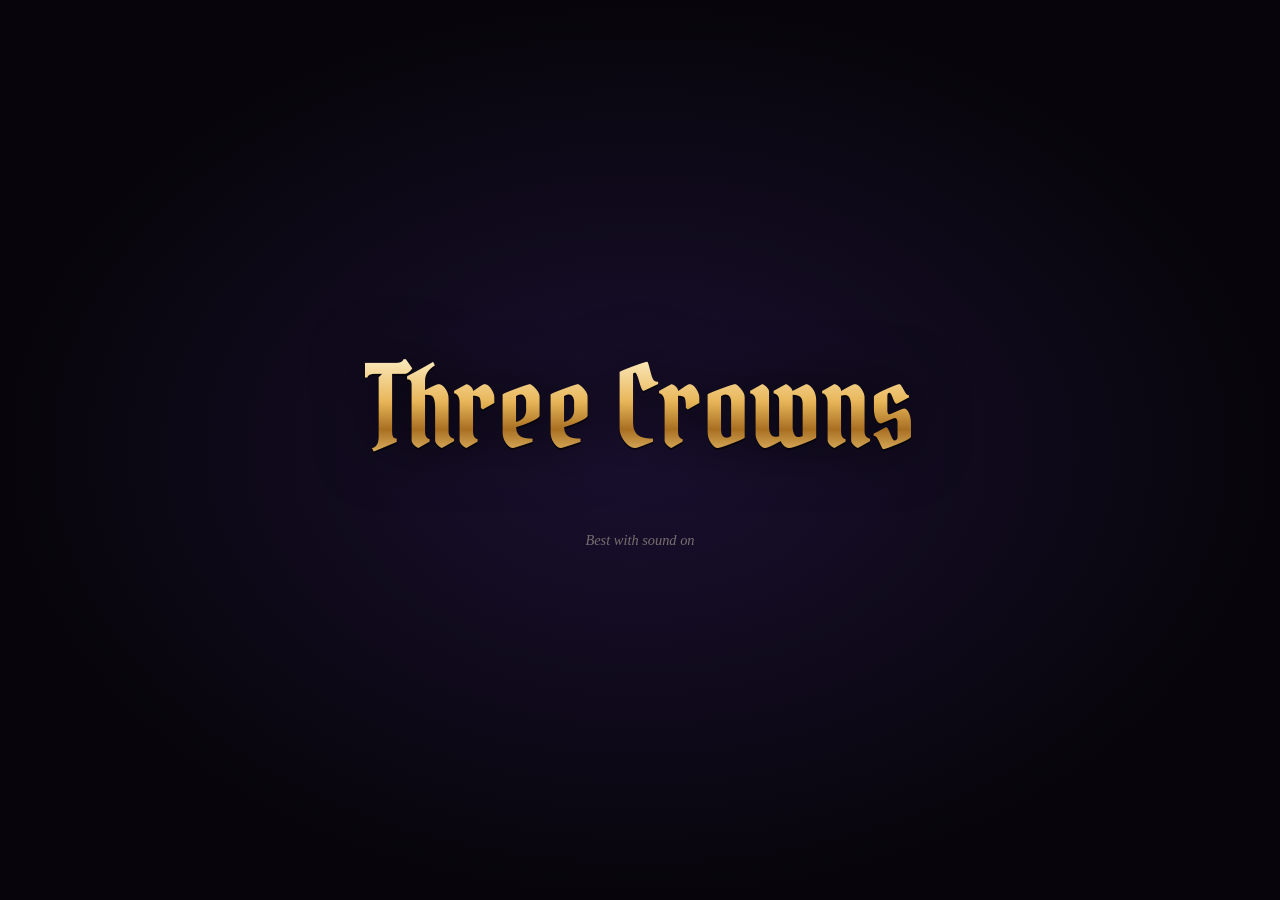
<file: index.html>
<!DOCTYPE html>
<html lang="en">
<head>
  <meta charset="UTF-8">
  <meta name="viewport" content="width=device-width, initial-scale=1.0">
  <title>Three Crowns</title>
  <meta name="description" content="A medieval deck-building game of three rival kingdoms.">
  <link rel="preconnect" href="https://fonts.googleapis.com">
  <link rel="preconnect" href="https://fonts.gstatic.com" crossorigin>
  <link href="https://fonts.googleapis.com/css2?family=Cinzel:wght@700;900&family=Grenze+Gotisch:wght@600;800&family=IM+Fell+English:ital@0;1&family=IM+Fell+English+SC&family=Pirata+One&family=Uncial+Antiqua&display=swap" rel="stylesheet">
  <link rel="stylesheet" href="css/base.css">
  <link rel="stylesheet" href="css/style.css">
  <link rel="stylesheet" href="css/duskmoor.css">
  <link rel="stylesheet" href="css/cards.css">
</head>
<body>
  <!-- Click-to-begin splash: browsers only allow music after a click -->
  <button class="splash" id="splash" autofocus>
    <span class="splash-title">Three Crowns</span>
    <span class="splash-prompt">Click to begin</span>
        <span class="splash-note">Best with sound on</span>
  </button>

  <!-- Materials and shapes used by every card frame -->
  <svg width="0" height="0" style="position:absolute" aria-hidden="true">
    <defs>
      <!-- ================= Hero frame (painted pewter & enamel) ================= -->
      ... (all the gradients, filters and pieces) ...

      <!-- a single tongue of shadow-flame (legendary) -->
      <g id="lg-flame">
        <path d="M0 0 C-9 -6 -8 -18 0 -34 C8 -18 9 -6 0 0 Z" fill="#b02fd0" opacity=".85"/>
        <path d="M0 -2 C-5 -6 -4 -14 0 -24 C4 -14 5 -6 0 -2 Z" fill="#f2c8ff"/>
      </g>
    </defs>
  </svg>

  <!-- ===================================================================
       TITLE SCREEN
       =================================================================== -->
  <section class="screen" id="screen-title" aria-label="Three Crowns">

  <!-- The three kingdom backgrounds -->
  <!-- The three kingdom backgrounds -->
  <div class="realms">
    <div class="realm" data-kingdom="dark"><div class="realm-bg"></div></div>
    <div class="realm" data-kingdom="mountain"><div class="realm-bg"></div></div>
    <div class="realm" data-kingdom="snow"><div class="realm-bg"></div></div>
  </div>

  <!-- Shared SVG filters for the kingdom banners -->
  <svg width="0" height="0" style="position:absolute" aria-hidden="true">
    <defs>
      <!-- woven cloth grain -->
      <filter id="fx-cloth" x="-5%" y="-5%" width="110%" height="110%">
        <feTurbulence type="fractalNoise" baseFrequency="0.8" numOctaves="2" seed="3" result="noise"/>
        <feColorMatrix in="noise" type="saturate" values="0" result="grey"/>
        <feComponentTransfer in="grey" result="lift">
          <feFuncR type="linear" slope="0.5" intercept="0.62"/>
          <feFuncG type="linear" slope="0.5" intercept="0.62"/>
          <feFuncB type="linear" slope="0.5" intercept="0.62"/>
          <feFuncA type="linear" slope="0" intercept="1"/>
        </feComponentTransfer>
        <feBlend in="SourceGraphic" in2="lift" mode="multiply" result="tex"/>
        <feComposite in="tex" in2="SourceGraphic" operator="in"/>
      </filter>

      <!-- warped, blotchy hide -->
      <filter id="fx-hide" x="-10%" y="-10%" width="120%" height="120%">
        <feTurbulence type="fractalNoise" baseFrequency="0.05" numOctaves="3" seed="4" result="warp"/>
        <feDisplacementMap in="SourceGraphic" in2="warp" scale="6" xChannelSelector="R" yChannelSelector="G" result="shape"/>
        <feTurbulence type="fractalNoise" baseFrequency="0.7" numOctaves="3" seed="9" result="grain"/>
        <feColorMatrix in="grain" type="saturate" values="0" result="g"/>
        <feComponentTransfer in="g" result="lift">
          <feFuncR type="linear" slope="0.7" intercept="0.45"/>
          <feFuncG type="linear" slope="0.7" intercept="0.45"/>
          <feFuncB type="linear" slope="0.7" intercept="0.45"/>
          <feFuncA type="linear" slope="0" intercept="1"/>
        </feComponentTransfer>
        <feBlend in="shape" in2="lift" mode="multiply" result="tex"/>
        <feComposite in="tex" in2="shape" operator="in"/>
      </filter>

      <!-- rough painted edges -->
      <filter id="fx-rough">
        <feTurbulence type="fractalNoise" baseFrequency="0.09" numOctaves="2" seed="2" result="n"/>
        <feDisplacementMap in="SourceGraphic" in2="n" scale="4" xChannelSelector="R" yChannelSelector="G"/>
      </filter>

      <!-- creeping frost -->
      <filter id="fx-frost" x="-20%" y="-20%" width="140%" height="140%">
        <feTurbulence type="fractalNoise" baseFrequency="0.18" numOctaves="3" seed="11" result="n"/>
        <feDisplacementMap in="SourceGraphic" in2="n" scale="14" xChannelSelector="R" yChannelSelector="G" result="d"/>
        <feGaussianBlur in="d" stdDeviation="0.6"/>
      </filter>

      <filter id="fx-blur"><feGaussianBlur stdDeviation="2.5"/></filter>

      <filter id="fx-glow" x="-30%" y="-30%" width="160%" height="160%">
        <feGaussianBlur in="SourceGraphic" stdDeviation="1.4" result="b"/>
        <feMerge><feMergeNode in="b"/><feMergeNode in="SourceGraphic"/></feMerge>
      </filter>
    </defs>
  </svg>

  <!-- Smolder, rain and snow -->
  <canvas id="particles" aria-hidden="true"></canvas>
  <div class="fog" aria-hidden="true"></div>
  <div class="vignette" aria-hidden="true"></div>

  <!-- Title (always visible). Each kingdom has its own version that crossfades in. -->
  <main class="title-screen">
    <header class="masthead">
      <h1 class="game-title">
        <span class="title-face" data-face="default">Three Crowns</span>
        <span class="title-face" data-face="dark" aria-hidden="true">Three Crowns</span>
        <span class="title-face" data-face="mountain" aria-hidden="true">Three Crowns</span>
        <span class="title-face" data-face="snow" aria-hidden="true">Three Crowns</span>
      </h1>
      <p class="tagline">Three kingdoms. One throne. Build the deck that claims it.</p>
      <p class="hint" aria-hidden="true">Choose your kingdom</p>
    </header>
  </main>

  <!-- Kingdom plates: each appears inside its own panel on hover -->
  <div class="plates">

    <!-- ===================== DUSKMOOR ===================== -->
    <section class="plate" data-kingdom="dark" aria-labelledby="dark-name">
      <div class="plate-inner">
        <span class="plate-crest">
          <svg class="banner-art" viewBox="0 0 120 200" aria-hidden="true">
            <defs>
              <linearGradient id="dk-hide" x1="0" y1="0" x2=".3" y2="1">
                <stop offset="0" stop-color="#9b93a3"/>
                <stop offset=".55" stop-color="#5e5569"/>
                <stop offset="1" stop-color="#221a2b"/>
              </linearGradient>
              <linearGradient id="dk-bone" x1="0" y1="0" x2="0" y2="1">
                <stop offset="0" stop-color="#e6e0ea"/>
                <stop offset="1" stop-color="#8f8698"/>
              </linearGradient>
              <mask id="dk-holes" maskUnits="userSpaceOnUse" x="0" y="0" width="120" height="200">
                <rect width="120" height="200" fill="#fff"/>
                <path d="M84 126 q6 -5 7 3 q-2 8 -8 4 z"/>
                <path d="M31 62 q4 -3 5 2 q-1 5 -5 3 z"/>
                <path d="M95 42 l4 3 -3 5 z"/>
              </mask>
            </defs>

            <!-- sinew cords tying the hide to the bone -->
            <path d="M22 14 L20 23 M41 14 L40 24 M60 14 V25 M79 14 L80 24 M98 14 L100 23" stroke="#1e1428" stroke-width="1.4" fill="none"/>

            <!-- ashen dead hide with rot holes -->
            <g mask="url(#dk-holes)">
              <path fill="url(#dk-hide)" filter="url(#fx-hide)" d="M17 20 Q60 27 103 20 Q99 52 104 82 Q100 116 103 148 L95 166 L90 151 L82 180 L74 159 L64 188 L56 161 L46 177 L40 155 L30 171 L25 147 L17 160 Q13 125 18 92 Q13 56 17 20 Z"/>
              <g filter="url(#fx-blur)" opacity=".6">
                <ellipse cx="34" cy="122" rx="10" ry="14" fill="#1a0f24"/>
                <ellipse cx="89" cy="72" rx="8" ry="6" fill="#2a1538"/>
                <ellipse cx="66" cy="150" rx="12" ry="7" fill="#120a1a"/>
                <ellipse cx="60" cy="30" rx="30" ry="5" fill="#120a1a"/>
              </g>
              <!-- crude stitched seams -->
              <g fill="none" stroke="#150d1d">
                <path d="M27 32 Q34 90 30 150" stroke-width="1"/>
                <path d="M27 32 Q34 90 30 150" stroke-width="5" stroke-dasharray="1.2 5"/>
                <path d="M93 96 Q97 118 91 142" stroke-width="1"/>
                <path d="M93 96 Q97 118 91 142" stroke-width="5" stroke-dasharray="1.2 5"/>
              </g>
            </g>

            <!-- crescent daubed in dark purple ichor -->
            <g fill="#34104f" filter="url(#fx-rough)" opacity=".95">
              <path d="M60 52 A30 30 0 0 0 60 112 A34 34 0 0 1 60 52 Z"/>
              <path d="M44 104 q1.5 9 .5 14 q-2.2 -1 -2 -13 z"/>
              <path d="M50 108 q1.2 11 .3 17 q-2 -1.5 -1.8 -16 z"/>
            </g>

            <!-- cracked skull -->
            <g stroke="#1e1428" stroke-width=".8">
              <path fill="url(#dk-bone)" d="M62 62 C50 62 45 72 45 82 C45 90 49 95 53 97 V104 H71 V97 C75 95 79 90 79 82 C79 72 74 62 62 62 Z"/>
              <path fill="none" d="M64 63 L62 70 L66 74 L63 80 M53 98 H71 M56 98 V104 M59.5 98 V104 M63 98 V104 M66.5 98 V104"/>
            </g>
            <g fill="#0a0610">
              <ellipse cx="55.5" cy="83" rx="5" ry="5.5"/>
              <ellipse cx="68.5" cy="83" rx="5" ry="5.5"/>
              <path d="M62 88 L59 94 H65 Z"/>
            </g>
            <!-- violet glow in the eye sockets -->
            <g fill="#b36bff" filter="url(#fx-glow)">
              <circle cx="55.5" cy="84" r="1.4"/>
              <circle cx="68.5" cy="84" r="1.4"/>
            </g>

            <!-- bone crossbar -->
            <g fill="url(#dk-bone)" stroke="#4a4052" stroke-width=".6">
              <rect x="12" y="9" width="96" height="6" rx="3"/>
              <circle cx="10" cy="8.5" r="4.2"/><circle cx="10" cy="15.5" r="4.2"/>
              <circle cx="110" cy="8.5" r="4.2"/><circle cx="110" cy="15.5" r="4.2"/>
            </g>

            <!-- finger bone hanging from the longest tatter -->
            <path d="M64 187 V192" stroke="#1e1428" stroke-width="1"/>
            <rect x="62" y="191" width="4" height="8" rx="2" fill="url(#dk-bone)" stroke="#4a4052" stroke-width=".5"/>
          </svg>
        </span>
        <h2 class="plate-name" id="dark-name">Duskmoor</h2>
        <p class="plate-motto">Keepers of the moonlit spire</p>
        <p class="plate-lore">Above the dead river, the Moon Court trades in secrets, and nothing it buys is ever returned.</p>
        <button class="plate-btn">Enter Duskmoor</button>
      </div>
    </section>

    <!-- ===================== STONEHELM ===================== -->
    <section class="plate" data-kingdom="mountain" aria-labelledby="mountain-name">
      <div class="plate-inner">
        <span class="plate-crest">
          <svg class="banner-art" viewBox="0 0 120 200" aria-hidden="true">
            <defs>
              <linearGradient id="mt-cloth" x1="0" y1="0" x2="0" y2="1">
                <stop offset="0" stop-color="#b07a33"/>
                <stop offset=".6" stop-color="#7a4f1c"/>
                <stop offset="1" stop-color="#4e3110"/>
              </linearGradient>
              <linearGradient id="mt-folds" x1="0" y1="0" x2="1" y2="0">
                <stop offset="0" stop-color="#000" stop-opacity=".3"/>
                <stop offset=".18" stop-color="#000" stop-opacity="0"/>
                <stop offset=".34" stop-color="#000" stop-opacity=".14"/>
                <stop offset=".5" stop-color="#fff" stop-opacity=".07"/>
                <stop offset=".68" stop-color="#000" stop-opacity=".16"/>
                <stop offset=".85" stop-color="#000" stop-opacity="0"/>
                <stop offset="1" stop-color="#000" stop-opacity=".3"/>
              </linearGradient>
              <linearGradient id="mt-gold" x1="0" y1="0" x2="0" y2="1">
                <stop offset="0" stop-color="#f6d68c"/>
                <stop offset="1" stop-color="#b8843a"/>
              </linearGradient>
              <linearGradient id="mt-stone" x1="0" y1="0" x2="1" y2="1">
                <stop offset="0" stop-color="#7a6650"/>
                <stop offset="1" stop-color="#342920"/>
              </linearGradient>
              <clipPath id="mt-shape"><path d="M16 14 H104 V156 L60 190 L16 156 Z"/></clipPath>
              <clipPath id="mt-roundel"><circle cx="60" cy="100" r="31"/></clipPath>
              <g id="mt-tassel">
                <path d="M0 0 V6" stroke="#b8843a" stroke-width="1.2"/>
                <circle cy="7" r="2.2" fill="url(#mt-gold)"/>
                <path d="M-2.6 8.5 H2.6 L3.2 17 H-3.2 Z" fill="url(#mt-gold)"/>
                <path d="M-2 10 V17 M0 10 V17 M2 10 V17" stroke="#8a5f24" stroke-width=".5"/>
              </g>
            </defs>

            <!-- heavy wool cloth with folds -->
            <path d="M16 14 H104 V156 L60 190 L16 156 Z" fill="url(#mt-cloth)" filter="url(#fx-cloth)"/>
            <g clip-path="url(#mt-shape)">
              <rect x="16" y="14" width="88" height="176" fill="url(#mt-folds)"/>
              <!-- top band with a woven mountain-range pattern -->
              <rect x="16" y="14" width="88" height="14" fill="#3a2410" opacity=".9"/>
              <path fill="url(#mt-gold)" d="M20 26 l5 -7 5 7 z M30 26 l5 -7 5 7 z M40 26 l5 -7 5 7 z M50 26 l5 -7 5 7 z M60 26 l5 -7 5 7 z M70 26 l5 -7 5 7 z M80 26 l5 -7 5 7 z M90 26 l5 -7 5 7 z"/>
            </g>

            <!-- embroidered border -->
            <path d="M22 32 H98 V153 L60 182 L22 153 Z" fill="none" stroke="url(#mt-gold)" stroke-width="2"/>
            <path d="M26 36 H94 V151 L60 177 L26 151 Z" fill="none" stroke="#e3b862" stroke-width=".8" stroke-dasharray="2 2" opacity=".8"/>

            <!-- gold roundel with the mountain -->
            <circle cx="60" cy="100" r="34" fill="#24170b" stroke="url(#mt-gold)" stroke-width="3"/>
            <g clip-path="url(#mt-roundel)">
              <rect x="26" y="66" width="68" height="68" fill="#2e2016"/>
              <path d="M24 124 L40 98 L48 107 L58 90 L70 105 L80 94 L98 124 Z" fill="#4a3a2c"/>
              <path d="M28 134 L52 80 L60 90 L70 66 L94 134 Z" fill="url(#mt-stone)"/>
              <path d="M70 66 L66 92 L70 134 H78 L74 100 Z" fill="#ffe9c8" opacity=".14"/>
              <path d="M52 80 L50 100 L54 134 H58 L55 98 Z" fill="#ffe9c8" opacity=".1"/>
              <path d="M40 112 Q50 108 58 114 M62 118 Q72 112 84 118 M46 126 Q58 122 70 128" fill="none" stroke="#1f1710" stroke-width=".8"/>
              <path d="M70 66 L63 81 L67 79 L70 84 L73 78 L77 81 Z" fill="#f1e7d0"/>
              <path d="M52 80 L47 92 L51 90 L53 94 L56 90 Z" fill="#f1e7d0"/>
              <path d="M55 134 V122 a5 5 0 0 1 10 0 V134 Z" fill="#120c06" stroke="#e3b862" stroke-width=".7"/>
              <rect x="44" y="114" width="2" height="3" fill="#ffbf5a"/>
              <rect x="78" y="112" width="2" height="3" fill="#ffbf5a"/>
              <rect x="26" y="130" width="68" height="6" fill="#1c130b"/>
            </g>
            <circle cx="60" cy="100" r="30.5" fill="none" stroke="#e3b862" stroke-width=".6"/>

            <!-- iron rod with gold fittings -->
            <rect x="8" y="9" width="104" height="6" rx="2" fill="#3b3530"/>
            <rect x="8" y="9" width="104" height="2" rx="1" fill="#6a625a" opacity=".7"/>
            <path d="M8 8.5 L0 12 L8 15.5 Z M112 8.5 L120 12 L112 15.5 Z" fill="url(#mt-gold)"/>
            <g fill="url(#mt-gold)">
              <rect x="22" y="8" width="4" height="8" rx="1"/>
              <rect x="58" y="8" width="4" height="8" rx="1"/>
              <rect x="94" y="8" width="4" height="8" rx="1"/>
            </g>

            <!-- tassels -->
            <use href="#mt-tassel" x="16" y="156"/>
            <use href="#mt-tassel" x="104" y="156"/>
            <use href="#mt-tassel" x="60" y="190"/>
          </svg>
        </span>
        <h2 class="plate-name" id="mountain-name">Stonehelm</h2>
        <p class="plate-motto">Lords of the high passes</p>
        <p class="plate-lore">Their halls are carved into storm-worn peaks, and their oaths are older than the stone.</p>
        <button class="plate-btn">Begin as Stonehelm</button>
      </div>
    </section>

    <!-- ===================== FROSTVALE ===================== -->
    <section class="plate" data-kingdom="snow" aria-labelledby="snow-name">
      <div class="plate-inner">
        <span class="plate-crest">
          <svg class="banner-art" viewBox="0 0 120 200" aria-hidden="true">
            <defs>
              <linearGradient id="sn-cloth" x1="0" y1="0" x2="0" y2="1">
                <stop offset="0" stop-color="#4f7fa6"/>
                <stop offset=".6" stop-color="#2c5579"/>
                <stop offset="1" stop-color="#173352"/>
              </linearGradient>
              <linearGradient id="sn-folds" x1="0" y1="0" x2="1" y2="0">
                <stop offset="0" stop-color="#000" stop-opacity=".3"/>
                <stop offset=".2" stop-color="#000" stop-opacity="0"/>
                <stop offset=".4" stop-color="#fff" stop-opacity=".08"/>
                <stop offset=".6" stop-color="#000" stop-opacity=".15"/>
                <stop offset=".8" stop-color="#fff" stop-opacity=".06"/>
                <stop offset="1" stop-color="#000" stop-opacity=".3"/>
              </linearGradient>
              <linearGradient id="sn-ice" x1="0" y1="0" x2="0" y2="1">
                <stop offset="0" stop-color="#f4fbff"/>
                <stop offset="1" stop-color="#9fcdf0" stop-opacity=".85"/>
              </linearGradient>
              <linearGradient id="sn-steel" x1="0" y1="0" x2="0" y2="1">
                <stop offset="0" stop-color="#e3edf6"/>
                <stop offset="1" stop-color="#6f8397"/>
              </linearGradient>
              <clipPath id="sn-shape"><path d="M16 14 H104 V178 L60 160 L16 178 Z"/></clipPath>
              <g id="sn-arm">
                <path d="M0 -5 V-25 M0 -10 L-6 -16 M0 -10 L6 -16 M0 -17 L-4.5 -21.5 M0 -17 L4.5 -21.5" fill="none"/>
                <path d="M0 -25 L-2.5 -28.5 L0 -32 L2.5 -28.5 Z" fill="#e6f5ff" stroke="none"/>
              </g>
            </defs>

            <!-- frozen cloth -->
            <path d="M16 14 H104 V178 L60 160 L16 178 Z" fill="url(#sn-cloth)" filter="url(#fx-cloth)"/>
            <g clip-path="url(#sn-shape)">
              <rect x="16" y="14" width="88" height="166" fill="url(#sn-folds)"/>
              <path d="M16 14 H104 V178 L60 160 L16 178 Z" fill="none" stroke="#eaf6ff" stroke-width="16" opacity=".7" filter="url(#fx-frost)"/>
              <rect x="16" y="12" width="88" height="12" fill="#f4fbff" opacity=".6" filter="url(#fx-frost)"/>
              <g fill="none" stroke="#eaf6ff" stroke-width=".8" stroke-linecap="round" opacity=".75">
                <path d="M18 58 L36 72 M25 63 L23 70 M25 63 L32 61 M30 67 L29 74 M30 67 L37 65"/>
                <path d="M102 124 L84 138 M95 129 L97 135 M95 129 L89 127 M90 134 L91 140 M90 134 L84 132"/>
                <path d="M102 34 L88 46 M95 40 L97 45 M95 40 L90 39"/>
                <path d="M18 140 L30 150 M24 145 L22 150 M24 145 L29 143"/>
              </g>
              <path d="M40 150 L46 140 L44 132 L50 124 M80 40 L76 48 L79 54" fill="none" stroke="#dff1ff" stroke-width=".6" opacity=".55"/>
            </g>

            <!-- ice-crystal crest -->
            <circle cx="60" cy="92" r="30" fill="#0f2338" opacity=".75" stroke="url(#sn-ice)" stroke-width="2"/>
            <g transform="translate(60 92)" stroke="#e6f5ff" stroke-width="2.2" stroke-linecap="round" filter="url(#fx-glow)">
              <use href="#sn-arm"/>
              <use href="#sn-arm" transform="rotate(60)"/>
              <use href="#sn-arm" transform="rotate(120)"/>
              <use href="#sn-arm" transform="rotate(180)"/>
              <use href="#sn-arm" transform="rotate(240)"/>
              <use href="#sn-arm" transform="rotate(300)"/>
              <polygon points="0,-5 4.33,-2.5 4.33,2.5 0,5 -4.33,2.5 -4.33,-2.5" fill="#0f2338" stroke-width="1.4"/>
            </g>

            <!-- icicles hanging from the frozen tips -->
            <path fill="url(#sn-ice)" d="M14 176 L17 195 L21 177 Z M27 173 L30 185 L33 172 Z M42 167 L44 176 L47 165.5 Z M57 159 L60 171 L63 159 Z M73 165.5 L76 176 L78 167 Z M87 172 L90 185 L93 173 Z M99 177 L103 195 L106 176 Z"/>

            <!-- snow-covered steel rod with icicles -->
            <rect x="8" y="9" width="104" height="6" rx="3" fill="url(#sn-steel)"/>
            <path d="M8 9.5 Q30 5 50 8.5 Q70 5 90 8.5 Q104 6 112 9.5 L112 11 L8 11 Z" fill="#f4fbff"/>
            <path fill="url(#sn-ice)" d="M24 14 L26 26 L28 14 Z M40 14 L41.5 21 L43 14 Z M66 14 L68 28 L70 14 Z M84 14 L85.5 22 L87 14 Z M100 14 L101.5 20 L103 14 Z"/>
            <circle cx="6" cy="12" r="4" fill="url(#sn-steel)"/>
            <circle cx="114" cy="12" r="4" fill="url(#sn-steel)"/>
          </svg>
        </span>
        <h2 class="plate-name" id="snow-name">Frostvale</h2>
        <p class="plate-motto">Wardens of the frozen north</p>
        <p class="plate-lore">Beyond the bridge of ice, Frostvale's gates have never once been breached.</p>
        <button class="plate-btn">Begin as Frostvale</button>
      </div>
    </section>
  </div>

  <!-- Secondary menu (top-right, appears with the rest of the UI) -->
  <nav class="corner-menu" aria-label="Main menu">
    <button class="corner-btn">Settings</button>
  </nav>

  <footer class="credit">© 2026 Erik Porter. All rights reserved.</footer>
  </section>

  <!-- ===================================================================
       DUSKMOOR HUB
       =================================================================== -->
  <section class="screen screen--scroll" id="screen-duskmoor" aria-label="Duskmoor" hidden>
    <!-- Background: the Duskmoor landscape, fog and drifting motes -->
    <div class="bg" aria-hidden="true"></div>
    <div class="shade" aria-hidden="true"></div>
    <canvas id="motes" aria-hidden="true"></canvas>
    <div class="fog" aria-hidden="true"></div>

    <header class="topbar">
      <button class="nav-link" data-screen="title">Back to title</button>

      <div class="realm-title">
        <svg class="sigil" viewBox="0 0 60 60" aria-hidden="true">
          <defs>
            <linearGradient id="sigil-grad" x1="0" y1="0" x2="1" y2="1">
              <stop offset="0" stop-color="#efe4ff"/>
              <stop offset=".5" stop-color="#a77be0"/>
              <stop offset="1" stop-color="#4b2272"/>
            </linearGradient>
          </defs>
          <path d="M38 8 A22 22 0 1 0 54 40 A17 17 0 1 1 38 8 Z" fill="url(#sigil-grad)"/>
        </svg>
        <h1>Duskmoor</h1>
      </div>

      <button class="nav-link nav-link--button" data-screen="cards">Cards of Duskmoor</button>
    </header>

    <main class="hero-select">
      <section class="hero-stage" aria-live="polite">
        <div class="portrait" id="portrait">
          <img id="portrait-img" src="" alt="">
        </div>
        <div class="hero-info" id="hero-info"></div>
      </section>

      <nav class="roster" id="roster" aria-label="Choose your hero"></nav>
    </main>
  </section>

  <!-- ===================================================================
       CARD LIBRARY
       =================================================================== -->
  <section class="screen screen--scroll" id="screen-cards" aria-label="Cards of Duskmoor" hidden>
    <canvas id="card-motes" aria-hidden="true"></canvas>

    <header class="topbar">
      <button class="back-link" data-screen="duskmoor">Back to Duskmoor</button>
      <h1 class="page-title">Cards of Duskmoor</h1>
      <nav class="kingdom-tabs" aria-label="Kingdoms">
        <button class="tab is-active" aria-pressed="true">Duskmoor</button>
      </nav>
    </header>

    <main>
      <p class="count" id="card-count"></p>
      <div class="card-grid" id="card-grid"></div>
    </main>

    <!-- Inspect view -->
    <dialog class="inspect" id="inspect" aria-label="Inspect card">
      <div class="inspect-stage" id="inspect-stage"></div>
      <div class="inspect-actions">
        <button class="action" id="flip-btn">Flip card</button>
        <button class="action" id="close-btn">Close</button>
      </div>
    </dialog>
  </section>

  <script src="js/audio.js"></script>
  <script src="js/smoke.js"></script>
  <script src="js/screens.js"></script>
  <script src="js/motes.js"></script>
  <script src="js/cards.js"></script>
  <script src="js/duskmoor.js"></script>
  <script src="js/title.js"></script>
</body>
</html>
</file>
<file: css/base.css>
/* ============ Shared by every screen ============ */
*, *::before, *::after { box-sizing: border-box; }

html, body { margin: 0; height: 100%; }

body {
  background: #07050b;
  font-family: "IM Fell English", Georgia, serif;
  overflow: hidden; /* each screen handles its own scrolling */
}

/* Each screen fills the window. Only one is visible at a time. */
.screen {
  position: fixed;
  inset: 0;
  overflow: hidden;
  isolation: isolate;
}
.screen[hidden] { display: none !important; }
.screen:focus { outline: none; }

/* Screens with content taller than the window */
.screen--scroll {
  overflow-x: hidden;
  overflow-y: auto;
}

/* Freeze a screen while the smoke covers it, so the browser isn't
   animating two things at once */
.screen.is-frozen,
.screen.is-frozen * {
  animation-play-state: paused !important;
  transition: none !important;
}

/* ============ Reduced motion ============ */
@media (prefers-reduced-motion: reduce) {
  *, *::before, *::after {
    animation: none !important;
    transition: none !important;
  }
}
</file>
<file: css/style.css>
/* ============ Tokens ============ */
:root {
  --night:     #0b0914;
  --gold:      #e8b659;
  --gold-dim:  #9c7a3a;
  --parchment: #efe3c8;

  /* Kingdom colors */
  --dark:     #4a2272;  /* dark purple */
  --mountain: #9a6a2c;
  --snow:     #4f7fa6;

  --fade: 10vw; /* width of the soft blend between panels */
  --ease-panel: cubic-bezier(.3, .7, .2, 1);

  --font-title:    "Pirata One", Georgia, serif;
  --font-body:     "IM Fell English", Georgia, serif;
  --font-caps:     "IM Fell English SC", Georgia, serif;
  --font-dark:     "Grenze Gotisch", "Pirata One", serif;
  --font-mountain: "Cinzel", Georgia, serif;
  --font-snow:     "Uncial Antiqua", Georgia, serif;
}

/* ============ Title screen ============ */
/* Rules start with #screen-title so they only affect this screen.
   The tokens above and the splash at the bottom are shared. */
#screen-title {
  background: var(--night);
  color: var(--parchment);
}

/* ============ Kingdom panels ============ */
#screen-title .realms {
  position: fixed;
  inset: 0;
  z-index: 0;
  display: flex;
}

#screen-title .realm {
  position: relative;
  flex: 1 1 0;
  overflow: hidden;
  isolation: isolate;
  opacity: 0;
  transition:
    flex-grow .9s var(--ease-panel),
    opacity 1.8s ease,
    filter .9s ease;
}

/* Each panel after the first slides under the previous edge and fades in
   from the left, so the images cross-fade instead of meeting at a hard line */
#screen-title .realm + .realm {
  margin-left: calc(var(--fade) * -1);
  -webkit-mask-image: linear-gradient(90deg, transparent 0, #000 var(--fade));
          mask-image: linear-gradient(90deg, transparent 0, #000 var(--fade));
}

#screen-title .realm-bg {
  position: absolute;
  inset: -4%;
  z-index: 0;
  background-size: cover;
  background-repeat: no-repeat;
  filter:
    brightness(var(--bright, .65))
    saturate(var(--sat, .85))
    contrast(1.05)
    hue-rotate(var(--hue, 0deg));
  animation: kenburns 30s ease-in-out infinite alternate;
  transition: translate .8s ease-out;
}

/* Per-kingdom image, crop point and color grade.
   Tweak --bright / --sat / --hue if an image looks off. */
#screen-title .realm[data-kingdom="dark"] .realm-bg {
  background-image: url("../graphics/title/dark.jpg");
  background-position: center 25%;
  --bright: .8;
  --sat: .8;
  --hue: -55deg; /* turns the red glows violet */
}
#screen-title .realm[data-kingdom="mountain"] .realm-bg {
  background-image: url("../graphics/title/mountain.jpg");
  background-position: center 35%;
  --bright: .6;
  --sat: .8;
  animation-delay: -10s;
}
#screen-title .realm[data-kingdom="snow"] .realm-bg {
  background-image: url("../graphics/title/snow.jpg");
  background-position: center 40%;
  --bright: .5;   /* daytime image, so it gets darkened the most */
  --sat: .7;
  animation-delay: -20s;
}

@keyframes kenburns {
  from { transform: scale(1); }
  to   { transform: scale(1.1) translate(-1.5%, -1%); }
}

/* Kingdom color tint */
#screen-title .realm::before {
  content: "";
  position: absolute;
  inset: 0;
  z-index: 1;
  mix-blend-mode: soft-light;
  opacity: .75;
}
#screen-title .realm[data-kingdom="dark"]::before     { background: #4b1f78; }
#screen-title .realm[data-kingdom="mountain"]::before { background: #c08a3e; }
#screen-title .realm[data-kingdom="snow"]::before     { background: #2a4f8a; }

/* Dark top and bottom so the UI stays readable */
#screen-title .realm::after {
  content: "";
  position: absolute;
  inset: 0;
  z-index: 2;
  background: linear-gradient(180deg,
    rgba(11, 9, 20, .55) 0%,
    rgba(11, 9, 20, 0) 30%,
    rgba(11, 9, 20, 0) 50%,
    rgba(11, 9, 20, .92) 100%);
}

/* Intro: panels fade in one at a time */
#screen-title.lit-dark     .realm[data-kingdom="dark"],
#screen-title.lit-mountain .realm[data-kingdom="mountain"],
#screen-title.lit-snow     .realm[data-kingdom="snow"] { opacity: 1; }

/* Focus: chosen kingdom widens, the others dim */
#screen-title[data-focus] .realm { filter: brightness(.5) saturate(.6); }
#screen-title[data-focus="dark"]     .realm[data-kingdom="dark"],
#screen-title[data-focus="mountain"] .realm[data-kingdom="mountain"],
#screen-title[data-focus="snow"]     .realm[data-kingdom="snow"] {
  flex-grow: 1.8;
  filter: none;
}

/* ============ Shared overlays ============ */
#screen-title #particles {
  position: fixed;
  inset: 0;
  z-index: 1;
  width: 100%;
  height: 100%;
  pointer-events: none;
}

#screen-title .fog {
  position: fixed;
  left: -10%;
  right: -10%;
  bottom: 0;
  z-index: 1;
  height: 35vh;
  background:
    radial-gradient(ellipse 40% 60% at 20% 100%, rgba(200, 195, 220, .14), transparent 70%),
    radial-gradient(ellipse 45% 50% at 55% 100%, rgba(200, 195, 220, .10), transparent 70%),
    radial-gradient(ellipse 40% 60% at 85% 100%, rgba(200, 195, 220, .14), transparent 70%);
  animation: drift 30s ease-in-out infinite alternate;
  pointer-events: none;
}

@keyframes drift {
  from { transform: translateX(-3%); }
  to   { transform: translateX(3%); }
}

#screen-title .vignette {
  position: fixed;
  inset: 0;
  z-index: 1;
  pointer-events: none;
  background:
    radial-gradient(ellipse 55% 40% at 50% 22%, rgba(11, 9, 20, .55), transparent 75%),
    radial-gradient(ellipse at center, transparent 55%, rgba(11, 9, 20, .75) 100%);
}

/* ============ Title ============ */
#screen-title .title-screen {
  position: fixed;
  inset: 0 0 auto 0;
  z-index: 2;
  display: flex;
  justify-content: center;
  padding: 8vh 16px 0;
  text-align: center;
  pointer-events: none; /* hovers pass through to the panels */
}

#screen-title .game-title {
  --glow: rgba(0, 0, 0, .8);
  display: grid; /* stacks the four title versions on top of each other */
  margin: 0;
  font-weight: 400;
  font-size: clamp(3.5rem, 11vw, 9rem);
  line-height: 1;
  filter: drop-shadow(0 2px 0 rgba(0, 0, 0, .6)) drop-shadow(0 0 28px var(--glow));
  opacity: 0;
  transform: scale(1.08);
  transition:
    opacity 1.6s ease,
    transform 2.4s cubic-bezier(.2, .7, .2, 1),
    filter .8s ease;
}

#screen-title .title-face {
  grid-area: 1 / 1;
  align-self: center;
  justify-self: center;
  white-space: nowrap;
  -webkit-background-clip: text;
          background-clip: text;
  color: transparent;
  opacity: 0;
  transform: scale(.97);
  transition: opacity .7s ease, transform .9s ease;
}

/* Default: molten gold */
#screen-title .title-face[data-face="default"] {
  font-family: var(--font-title);
  background-image: linear-gradient(180deg, #fff3cf 0%, var(--gold) 45%, #a86f22 70%, #f3cc7a 100%);
  opacity: 1;
  transform: none;
}
/* Duskmoor: gothic, pale violet into deep purple */
#screen-title .title-face[data-face="dark"] {
  font-family: var(--font-dark);
  font-weight: 800;
  font-size: 1.02em;
  background-image: linear-gradient(180deg, #efe4ff 0%, #a77be0 40%, #4b2272 72%, #c9a7f0 100%);
}
/* Stonehelm: carved capitals in bronze */
#screen-title .title-face[data-face="mountain"] {
  font-family: var(--font-mountain);
  font-weight: 900;
  font-size: .66em;
  letter-spacing: .04em;
  background-image: linear-gradient(180deg, #fff0c8 0%, #d9a650 42%, #7c4e1c 72%, #f0c77a 100%);
}
/* Frostvale: old northern hand in ice */
#screen-title .title-face[data-face="snow"] {
  font-family: var(--font-snow);
  font-size: .78em;
  background-image: linear-gradient(180deg, #ffffff 0%, #cfeaff 40%, #6fa6d6 72%, #e8f6ff 100%);
}

/* Crossfade to the focused kingdom's title */
#screen-title[data-focus] .title-face[data-face="default"] { opacity: 0; transform: scale(1.03); }
#screen-title[data-focus="dark"]     .title-face[data-face="dark"],
#screen-title[data-focus="mountain"] .title-face[data-face="mountain"],
#screen-title[data-focus="snow"]     .title-face[data-face="snow"] { opacity: 1; transform: none; }

/* Title glow takes on the focused kingdom's color */
#screen-title[data-focus="dark"]     .game-title { --glow: rgba(120, 50, 190, .85); }
#screen-title[data-focus="mountain"] .game-title { --glow: rgba(220, 150, 60, .75); }
#screen-title[data-focus="snow"]     .game-title { --glow: rgba(120, 190, 255, .8); }

#screen-title .tagline {
  margin: 1rem auto 0;
  max-width: 34ch;
  font-style: italic;
  font-size: clamp(1.05rem, 2vw, 1.35rem);
  line-height: 1.5;
  color: rgba(239, 227, 200, .9);
  text-shadow: 0 2px 8px rgba(0, 0, 0, .9);
  opacity: 0;
  transition: opacity 1.4s ease .4s;
}

#screen-title .hint {
  margin: 2.5rem 0 0;
  font-family: var(--font-caps);
  font-size: 1.05rem;
  color: var(--parchment);
  text-shadow: 0 2px 8px rgba(0, 0, 0, .9);
  opacity: 0;
  transition: opacity .6s ease;
}

#screen-title.ready .game-title { opacity: 1; transform: scale(1); }
#screen-title.ready .tagline    { opacity: 1; }
#screen-title.ready .hint       { animation: breathe 3.2s ease-in-out 1.2s infinite; }
#screen-title.touched .hint     { animation: none; opacity: 0; }

@keyframes breathe {
  0%, 100% { opacity: .25; }
  50%      { opacity: .8; }
}

/* ============ Kingdom plates ============ */
/* This layer mirrors the panel layout so each plate sits in its own kingdom */
#screen-title .plates {
  position: fixed;
  inset: 0;
  z-index: 2;
  display: flex;
  pointer-events: none;
}

#screen-title .plate {
  flex: 1 1 0;
  display: flex;
  align-items: flex-end;
  justify-content: center;
  padding: 0 calc(var(--fade) * .6) 10vh;
  transition: flex-grow .9s var(--ease-panel);
}
#screen-title .plate + .plate { margin-left: calc(var(--fade) * -1); }

#screen-title[data-focus="dark"]     .plate[data-kingdom="dark"],
#screen-title[data-focus="mountain"] .plate[data-kingdom="mountain"],
#screen-title[data-focus="snow"]     .plate[data-kingdom="snow"] { flex-grow: 1.8; }

#screen-title .plate-inner {
  --c: var(--gold);
  --accent: var(--gold);
  position: relative;
  display: flex;
  flex-direction: column;
  align-items: center;
  max-width: 300px;
  text-align: center;
}
#screen-title .plate[data-kingdom="dark"]     .plate-inner { --c: var(--dark);     --accent: #b58bdc; }
#screen-title .plate[data-kingdom="mountain"] .plate-inner { --c: var(--mountain); --accent: var(--gold); }
#screen-title .plate[data-kingdom="snow"]     .plate-inner { --c: var(--snow);     --accent: #bfe3ff; }

/* soft shadow pool behind the text */
#screen-title .plate-inner::before {
  content: "";
  position: absolute;
  inset: -40px -60px -30px;
  z-index: -1;
  background: radial-gradient(ellipse at center 60%, rgba(11, 9, 20, .7), transparent 70%);
  opacity: 0;
  transition: opacity .4s ease;
}

/* Hidden state: every piece sits a little low and invisible */
#screen-title .plate-inner > * {
  opacity: 0;
  transform: translateY(14px);
  transition: opacity .3s ease, transform .3s ease;
}

/* Shown state: pieces rise in one after another */
#screen-title .plate.is-active .plate-inner::before { opacity: 1; }
#screen-title .plate.is-active .plate-inner > * {
  opacity: 1;
  transform: none;
  transition-duration: .6s;
}
#screen-title .plate.is-active .plate-inner > :nth-child(2) { transition-delay: .08s; }
#screen-title .plate.is-active .plate-inner > :nth-child(3) { transition-delay: .16s; }
#screen-title .plate.is-active .plate-inner > :nth-child(4) { transition-delay: .24s; }
#screen-title .plate.is-active .plate-inner > :nth-child(5) { transition-delay: .34s; }

/* The banner drops down instead of rising */
#screen-title .plate-inner > .plate-crest { transform: translateY(-20px); }
#screen-title .plate.is-active .plate-inner > .plate-crest { transform: none; }

/* Detailed SVG banners */
#screen-title .banner-art {
  display: block;
  width: clamp(76px, 8.5vw, 110px);
  height: auto;
  overflow: visible;
  transform-origin: 50% 5%;
  animation: sway 6s ease-in-out infinite;
  filter: drop-shadow(0 6px 10px rgba(0, 0, 0, .6)) drop-shadow(0 0 14px var(--c));
}
#screen-title .plate[data-kingdom="mountain"] .banner-art { animation-delay: -2s; }
#screen-title .plate[data-kingdom="snow"] .banner-art     { animation-delay: -4s; }

@keyframes sway {
  0%, 100% { transform: rotate(-1.2deg) skewX(-1deg); }
  50%      { transform: rotate(1.2deg) skewX(1deg); }
}

/* Kingdom names, each in its own typeface */
#screen-title .plate-name {
  margin: .6rem 0 0;
  font-weight: 400;
  line-height: 1;
  color: #fff3d6;
  text-shadow: 0 2px 10px rgba(0, 0, 0, .9), 0 0 24px var(--c);
}
#screen-title .plate[data-kingdom="dark"] .plate-name {
  font-family: var(--font-dark);
  font-weight: 800;
  font-size: clamp(2.1rem, 3.5vw, 3.1rem);
  color: #efe4ff;
}
#screen-title .plate[data-kingdom="mountain"] .plate-name {
  font-family: var(--font-mountain);
  font-weight: 900;
  font-size: clamp(1.5rem, 2.6vw, 2.3rem);
  letter-spacing: .04em;
  color: #fff0c8;
}
#screen-title .plate[data-kingdom="snow"] .plate-name {
  font-family: var(--font-snow);
  font-size: clamp(1.7rem, 2.9vw, 2.6rem);
  color: #f2faff;
}

#screen-title .plate-motto {
  margin: .35rem 0 0;
  font-family: var(--font-caps);
  font-size: 1.05rem;
  color: var(--accent);
  text-shadow: 0 2px 6px rgba(0, 0, 0, .9);
}

#screen-title .plate-lore {
  margin: .75rem 0 0;
  max-width: 30ch;
  font-style: italic;
  font-size: 1rem;
  line-height: 1.5;
  color: rgba(239, 227, 200, .85);
  text-shadow: 0 2px 6px rgba(0, 0, 0, .95);
}

#screen-title .plate-btn {
  margin-top: 1.25rem;
  padding: .7rem 1.6rem;
  font-family: var(--font-caps);
  font-size: 1.2rem;
  color: #2a1a08;
  background: linear-gradient(180deg, #f6d68c, var(--gold) 50%, #b8843a);
  border: 1px solid #f6d68c;
  border-radius: 3px;
  cursor: pointer;
  pointer-events: none; /* not clickable while hidden */
  transition: box-shadow .2s ease, color .2s ease;
}
#screen-title .plate.is-active .plate-btn { pointer-events: auto; }

#screen-title .plate-btn:hover,
#screen-title .plate-btn:focus-visible {
  color: #1a0f04;
  box-shadow: 0 0 28px rgba(232, 182, 89, .55);
  outline: none;
}
#screen-title .plate-btn:focus-visible { outline: 2px solid #fff3d6; outline-offset: 3px; }

/* ============ Corner menu ============ */
#screen-title .corner-menu {
  position: fixed;
  top: 18px;
  right: 20px;
  z-index: 3;
  display: flex;
  gap: .5rem;
  opacity: 0;
  transition: opacity .5s ease;
}
#screen-title[data-focus] .corner-menu,
#screen-title .corner-menu:focus-within { opacity: 1; }
#screen-title:not([data-focus]) .corner-menu:not(:focus-within) { pointer-events: none; }

#screen-title .corner-btn {
  padding: .45rem 1rem;
  font-family: var(--font-caps);
  font-size: 1rem;
  color: var(--parchment);
  background: rgba(11, 9, 20, .65);
  border: 1px solid rgba(232, 182, 89, .35);
  border-radius: 3px;
  cursor: pointer;
  transition: color .2s ease, border-color .2s ease, box-shadow .2s ease;
  display: inline-block;
  text-decoration: none;
}
#screen-title .corner-btn:hover,
#screen-title .corner-btn:focus-visible {
  color: #fff4d6;
  border-color: var(--gold);
  box-shadow: 0 0 16px rgba(232, 182, 89, .25);
  outline: none;
}

#screen-title .credit {
  position: fixed;
  bottom: 12px;
  left: 0;
  right: 0;
  z-index: 2;
  text-align: center;
  font-size: .8rem;
  color: rgba(239, 227, 200, .45);
  pointer-events: none;
}

/* ============ Small screens ============ */
@media (max-width: 700px) {
  :root { --fade: 14vw; }
  #screen-title .title-screen { padding-top: 10vh; }
  #screen-title .plate { padding: 0 8px 9vh; }
  #screen-title .plate-lore { display: none; }
  #screen-title .plate-motto { font-size: .85rem; }
  #screen-title .plate-btn { font-size: .95rem; padding: .55rem .9rem; }
  #screen-title .corner-btn { font-size: .85rem; padding: .35rem .7rem; }
  #screen-title .banner-art { width: 64px; }
  #screen-title .plate[data-kingdom="dark"] .plate-name     { font-size: 1.7rem; }
  #screen-title .plate[data-kingdom="mountain"] .plate-name { font-size: 1.2rem; }
  #screen-title .plate[data-kingdom="snow"] .plate-name     { font-size: 1.4rem; }
}

@media (max-height: 700px) {
  #screen-title .title-screen { padding-top: 4vh; }
  #screen-title .plate { padding-bottom: 6vh; }
  #screen-title .plate-lore { display: none; }
}

/* ============ Click-to-begin splash ============ */
.splash {
  position: fixed;
  inset: 0;
  z-index: 100;
  display: flex;
  flex-direction: column;
  align-items: center;
  justify-content: center;
  gap: 1.4rem;
  width: 100%;
  padding: 0;
  border: 0;
  background: radial-gradient(ellipse at center, #1a1030 0%, #07050b 70%);
  color: var(--parchment);
  font: inherit;
  cursor: pointer;
  transition: opacity .9s ease;
}
.splash.is-leaving { opacity: 0; pointer-events: none; }
.splash:focus-visible { outline: none; }
.splash:focus-visible .splash-prompt { text-decoration: underline; text-underline-offset: 6px; }

.splash-title {
  font-family: var(--font-title);
  font-size: clamp(3rem, 9vw, 7rem);
  line-height: 1;
  color: transparent;
  background: linear-gradient(180deg, #fff3cf 0%, var(--gold) 45%, #a86f22 70%, #f3cc7a 100%);
  -webkit-background-clip: text;
          background-clip: text;
  filter: drop-shadow(0 2px 0 rgba(0, 0, 0, .6)) drop-shadow(0 0 28px rgba(0, 0, 0, .8));
  opacity: 0;
  transform: scale(1.05);
  transition: opacity 1.4s ease, transform 2s cubic-bezier(.2, .7, .2, 1);
}
.splash.is-shown .splash-title { opacity: 1; transform: none; }

.splash-prompt {
  font-family: var(--font-caps);
  font-size: 1.3rem;
  opacity: 0;
}
.splash.is-shown .splash-prompt { animation: breathe 3.2s ease-in-out 1s infinite; }

.splash-note {
  font-style: italic;
  font-size: .9rem;
  color: rgba(239, 227, 200, .45);
  opacity: 0;
  transition: opacity 1s ease 1.6s;
}
.splash.is-shown .splash-note { opacity: 1; }

/* ============ Reduced motion ============ */
@media (prefers-reduced-motion: reduce) {
  #screen-title.ready .hint { opacity: .6; }
}
</file>
<file: css/duskmoor.css>
/* ============ Duskmoor hub screen ============ */
/* Every rule starts with #screen-duskmoor so it only affects this screen */
#screen-duskmoor {
  --night:       #07050b;
  --ink:         #efe4ff;
  --violet:      #8a4dd6;
  --violet-soft: #b58bdc;
  --gold:        #e8b659;

  --font-dark: "Grenze Gotisch", Georgia, serif;
  --font-body: "IM Fell English", Georgia, serif;
  --font-caps: "IM Fell English SC", Georgia, serif;

  background: var(--night);
  color: var(--ink);
  font-family: var(--font-body);
}

/* ============ Background ============ */
#screen-duskmoor .bg {
  position: fixed;
  inset: -4%;
  z-index: 0;
  background: url("../graphics/title/dark.jpg") center 30% / cover no-repeat;
  filter: brightness(.42) saturate(.8) hue-rotate(-55deg) blur(1.5px);
  animation: drift-bg 40s ease-in-out infinite alternate;
}
@keyframes drift-bg {
  from { transform: scale(1); }
  to   { transform: scale(1.08) translate(-1%, -1%); }
}

#screen-duskmoor .shade {
  position: fixed;
  inset: 0;
  z-index: 0;
  background:
    radial-gradient(ellipse at 30% 40%, rgba(90, 40, 150, .25), transparent 60%),
    radial-gradient(ellipse at center, transparent 40%, rgba(5, 3, 8, .85) 100%),
    linear-gradient(180deg, rgba(7, 5, 11, .6) 0%, transparent 25%, transparent 70%, rgba(7, 5, 11, .9) 100%);
}

#screen-duskmoor #motes {
  position: fixed;
  inset: 0;
  z-index: 1;
  width: 100%;
  height: 100%;
  pointer-events: none;
}

#screen-duskmoor .fog {
  position: fixed;
  left: -10%;
  right: -10%;
  bottom: 0;
  z-index: 1;
  height: 35vh;
  background:
    radial-gradient(ellipse 40% 60% at 20% 100%, rgba(170, 140, 220, .14), transparent 70%),
    radial-gradient(ellipse 45% 50% at 60% 100%, rgba(170, 140, 220, .10), transparent 70%),
    radial-gradient(ellipse 40% 60% at 90% 100%, rgba(170, 140, 220, .12), transparent 70%);
  animation: drift-fog 28s ease-in-out infinite alternate;
  pointer-events: none;
}
@keyframes drift-fog {
  from { transform: translateX(-3%); }
  to   { transform: translateX(3%); }
}

/* ============ Top bar ============ */
#screen-duskmoor .topbar {
  position: relative;
  z-index: 2;
  display: grid;
  grid-template-columns: 1fr auto 1fr;
  align-items: center;
  gap: 16px;
  padding: 22px clamp(16px, 4vw, 48px);
}

#screen-duskmoor .nav-link {
  justify-self: start;
  padding: 0;
  background: none;
  border: 0;
  cursor: pointer;
  font-family: var(--font-caps);
  font-size: 1rem;
  color: var(--violet-soft);
  text-decoration: none;
}
#screen-duskmoor .nav-link:hover,
#screen-duskmoor .nav-link:focus-visible {
  color: var(--ink);
  text-decoration: underline;
  text-underline-offset: 4px;
  outline: none;
}

#screen-duskmoor .nav-link--button {
  justify-self: end;
  padding: .5rem 1.1rem;
  color: var(--ink);
  background: rgba(20, 12, 30, .75);
  border: 1px solid rgba(138, 77, 214, .5);
  border-radius: 3px;
  transition: border-color .2s ease, box-shadow .2s ease;
}
#screen-duskmoor .nav-link--button:hover,
#screen-duskmoor .nav-link--button:focus-visible {
  text-decoration: none;
  border-color: var(--violet-soft);
  box-shadow: 0 0 18px rgba(138, 77, 214, .45);
}

#screen-duskmoor .realm-title {
  display: flex;
  align-items: center;
  gap: 12px;
}
#screen-duskmoor .sigil {
  width: 44px;
  height: 44px;
  filter: drop-shadow(0 0 10px rgba(155, 92, 230, .7));
}
#screen-duskmoor .realm-title h1 {
  margin: 0;
  font-family: var(--font-dark);
  font-weight: 800;
  font-size: clamp(2.4rem, 5vw, 3.6rem);
  line-height: 1;
  color: transparent;
  background: linear-gradient(180deg, #efe4ff 0%, #a77be0 45%, #4b2272 78%, #c9a7f0 100%);
  -webkit-background-clip: text;
          background-clip: text;
  filter: drop-shadow(0 2px 0 rgba(0, 0, 0, .7)) drop-shadow(0 0 22px rgba(120, 50, 190, .7));
}

/* ============ Hero select ============ */
#screen-duskmoor .hero-select {
  position: relative;
  z-index: 2;
  display: flex;
  flex-direction: column;
  align-items: center;
  gap: 40px;
  padding: 12px clamp(16px, 4vw, 48px) 64px;
}

#screen-duskmoor .hero-stage {
  display: flex;
  flex-wrap: wrap;
  align-items: center;
  justify-content: center;
  gap: clamp(28px, 5vw, 72px);
  width: 100%;
  max-width: 1080px;
}

/* Arched portrait with a thin violet and dark double frame */
#screen-duskmoor .portrait {
  position: relative;
  width: min(400px, 86vw);
  aspect-ratio: 5 / 6;
  border-radius: 50% 50% 12px 12px / 30% 30% 12px 12px;
  overflow: hidden;
  background: #0c0814;
  box-shadow:
    0 0 0 2px rgba(178, 123, 255, .6),
    0 0 0 7px rgba(16, 10, 24, .95),
    0 0 0 8px rgba(178, 123, 255, .25),
    0 30px 60px rgba(0, 0, 0, .7),
    0 0 70px rgba(138, 77, 214, .35);
}
#screen-duskmoor .portrait img {
  display: block;
  width: 100%;
  height: 100%;
  object-fit: cover;
  transition: opacity .35s ease, transform .6s ease;
}
#screen-duskmoor .portrait::after {
  content: "";
  position: absolute;
  inset: 0;
  pointer-events: none;
  background:
    radial-gradient(ellipse at center 40%, transparent 55%, rgba(5, 3, 8, .7) 100%),
    linear-gradient(180deg, transparent 65%, rgba(7, 5, 11, .75) 100%);
}
#screen-duskmoor .portrait.is-changing img { opacity: 0; transform: scale(1.03); }

/* Hero details */
#screen-duskmoor .hero-info {
  flex: 1 1 320px;
  max-width: 460px;
  transition: opacity .3s ease;
}
#screen-duskmoor .hero-info.is-changing { opacity: 0; }

#screen-duskmoor .hero-kicker {
  margin: 0 0 .4rem;
  font-family: var(--font-caps);
  font-size: 1.05rem;
  color: var(--violet-soft);
}

#screen-duskmoor .hero-name {
  margin: 0;
  font-family: var(--font-dark);
  font-weight: 800;
  font-size: clamp(2.2rem, 4vw, 3rem);
  line-height: 1.02;
  color: transparent;
  background: linear-gradient(180deg, #fbf6ff 0%, #d8c2f5 50%, #8a64c0 100%);
  -webkit-background-clip: text;
          background-clip: text;
  filter: drop-shadow(0 2px 0 #000) drop-shadow(0 0 10px rgba(160, 100, 255, .45));
}

#screen-duskmoor .hero-stats {
  display: flex;
  gap: 18px;
  margin: 1rem 0 1.4rem;
}
#screen-duskmoor .stat {
  display: inline-flex;
  align-items: center;
  gap: 8px;
  font-family: var(--font-caps);
  font-size: 1.05rem;
  color: var(--ink);
}
#screen-duskmoor .stat svg { width: 26px; height: 26px; filter: drop-shadow(0 0 8px rgba(155, 92, 230, .7)); }
#screen-duskmoor .stat strong { font-family: var(--font-dark); font-weight: 800; font-size: 1.5rem; }

#screen-duskmoor .abilities {
  list-style: none;
  margin: 0;
  padding: 0;
  display: flex;
  flex-direction: column;
  gap: 14px;
}
#screen-duskmoor .abilities li {
  padding: 14px 16px;
  background: linear-gradient(180deg, rgba(26, 16, 38, .82), rgba(12, 8, 18, .82));
  border: 1px solid rgba(138, 77, 214, .3);
  border-radius: 4px;
}
#screen-duskmoor .ab-head {
  display: flex;
  align-items: center;
  gap: 10px;
  margin-bottom: .3rem;
}
#screen-duskmoor .ab-name {
  font-family: var(--font-dark);
  font-weight: 800;
  font-size: 1.3rem;
  color: #e2cfff;
}
#screen-duskmoor .ab-cost {
  display: inline-grid;
  place-items: center;
  width: 24px;
  height: 24px;
  border-radius: 50%;
  background: radial-gradient(circle at 35% 30%, #e3c6ff, #8a4dd6 45%, #2d0f52);
  box-shadow: 0 0 10px rgba(179, 107, 255, .7);
  font-family: var(--font-dark);
  font-weight: 800;
  font-size: .95rem;
  color: #fff;
}
#screen-duskmoor .abilities p {
  margin: 0;
  font-size: 1.05rem;
  line-height: 1.45;
  color: rgba(239, 228, 255, .88);
}

#screen-duskmoor .hero-flavor {
  margin: 1.4rem 0 0;
  padding-left: 14px;
  border-left: 2px solid rgba(138, 77, 214, .5);
  font-style: italic;
  font-size: 1.1rem;
  line-height: 1.5;
  color: rgba(201, 168, 240, .85);
}

#screen-duskmoor .begin-btn {
  margin-top: 1.8rem;
  padding: .8rem 2rem;
  font-family: var(--font-caps);
  font-size: 1.3rem;
  color: #2a1a08;
  background: linear-gradient(180deg, #f6d68c, var(--gold) 50%, #b8843a);
  border: 1px solid #f6d68c;
  border-radius: 3px;
  cursor: pointer;
  transition: box-shadow .2s ease;
}
#screen-duskmoor .begin-btn:hover,
#screen-duskmoor .begin-btn:focus-visible {
  box-shadow: 0 0 28px rgba(232, 182, 89, .55);
  outline: none;
}
#screen-duskmoor .begin-btn:focus-visible { outline: 2px solid #fff3d6; outline-offset: 3px; }

#screen-duskmoor .begin-note {
  margin: .8rem 0 0;
  font-style: italic;
  color: var(--violet-soft);
}

/* ============ Roster ============ */
#screen-duskmoor .roster {
  display: flex;
  gap: 22px;
  padding: 18px 26px;
  background: linear-gradient(180deg, rgba(20, 12, 30, .7), rgba(8, 5, 12, .7));
  border: 1px solid rgba(138, 77, 214, .25);
  border-radius: 6px;
}

#screen-duskmoor .roster-hero {
  display: flex;
  flex-direction: column;
  align-items: center;
  gap: 8px;
  padding: 0;
  border: 0;
  background: none;
  color: var(--ink);
  font: inherit;
  cursor: pointer;
}
#screen-duskmoor .roster-thumb {
  position: relative;
  width: 84px;
  height: 100px;
  border-radius: 50% 50% 6px 6px / 34% 34% 6px 6px;
  overflow: hidden;
  background: #0c0814;
  box-shadow: 0 0 0 1px rgba(178, 123, 255, .35);
  transition: box-shadow .25s ease, transform .25s ease;
}
#screen-duskmoor .roster-thumb img {
  width: 100%;
  height: 100%;
  object-fit: cover;
}
#screen-duskmoor .roster-name {
  font-family: var(--font-caps);
  font-size: .95rem;
  color: var(--violet-soft);
}

#screen-duskmoor .roster-hero:hover .roster-thumb,
#screen-duskmoor .roster-hero:focus-visible .roster-thumb { transform: translateY(-3px); }
#screen-duskmoor .roster-hero:focus-visible { outline: none; }
#screen-duskmoor .roster-hero:focus-visible .roster-name { text-decoration: underline; text-underline-offset: 4px; }

#screen-duskmoor .roster-hero[aria-pressed="true"] .roster-thumb {
  box-shadow: 0 0 0 2px #c49cff, 0 0 20px rgba(155, 92, 230, .75);
}
#screen-duskmoor .roster-hero[aria-pressed="true"] .roster-name { color: var(--ink); }

/* Locked heroes */
#screen-duskmoor .roster-hero.is-locked { cursor: not-allowed; }
#screen-duskmoor .roster-hero.is-locked .roster-thumb {
  display: grid;
  place-items: center;
  background: radial-gradient(ellipse at center 40%, #1c1428, #07050b);
}
#screen-duskmoor .roster-hero.is-locked .roster-thumb svg { width: 34px; height: 34px; opacity: .6; }
#screen-duskmoor .roster-hero.is-locked .roster-name { color: rgba(181, 139, 220, .45); }
#screen-duskmoor .roster-hero.is-locked:hover .roster-thumb { transform: none; }

/* ============ Entrance, after the smoke clears ============ */
#screen-duskmoor .portrait,
#screen-duskmoor .hero-info,
#screen-duskmoor .roster {
  opacity: 0;
  transform: translateY(18px);
  transition: opacity .8s ease, transform .8s cubic-bezier(.2, .7, .2, 1);
}
#screen-duskmoor.is-ready .portrait,
#screen-duskmoor.is-ready .hero-info,
#screen-duskmoor.is-ready .roster { opacity: 1; transform: none; }
#screen-duskmoor.is-ready .hero-info { transition-delay: .15s; }
#screen-duskmoor.is-ready .roster    { transition-delay: .3s; }

/* ============ Small screens ============ */
@media (max-width: 700px) {
  #screen-duskmoor .topbar { grid-template-columns: 1fr; justify-items: center; }
  #screen-duskmoor .nav-link, #screen-duskmoor .nav-link--button { justify-self: center; }
  #screen-duskmoor .hero-info { text-align: center; }
  #screen-duskmoor .hero-stats { justify-content: center; }
  #screen-duskmoor .hero-flavor { border-left: 0; padding-left: 0; }
}
</file>
<file: css/cards.css>
/* ============ Card library screen ============ */
/* Every rule starts with #screen-cards so it only affects this screen */
#screen-cards {
  --night:       #07050b;
  --ink:         #efe4ff;
  --violet:      #8a4dd6;
  --violet-soft: #b58bdc;

  --font-dark: "Grenze Gotisch", Georgia, serif;
  --font-body: "IM Fell English", Georgia, serif;
  --font-caps: "IM Fell English SC", Georgia, serif;

  background: radial-gradient(ellipse at 50% 0%, #2a1340 0%, #0f0818 45%, var(--night) 100%);
  background-color: var(--night);
  color: var(--ink);
  font-family: var(--font-body);
}

#screen-cards #card-motes {
  position: fixed;
  inset: 0;
  z-index: 0;
  width: 100%;
  height: 100%;
  pointer-events: none;
}

/* ============ Top bar ============ */
#screen-cards .topbar {
  position: relative;
  z-index: 1;
  display: flex;
  flex-wrap: wrap;
  align-items: center;
  gap: 12px 28px;
  padding: 20px clamp(16px, 4vw, 48px);
  border-bottom: 1px solid rgba(138, 77, 214, .25);
  background: linear-gradient(180deg, rgba(7, 5, 11, .85), rgba(7, 5, 11, 0));
}

#screen-cards .back-link {
  padding: 0;
  background: none;
  border: 0;
  cursor: pointer;
  font-family: var(--font-caps);
  font-size: 1rem;
  color: var(--violet-soft);
  text-decoration: none;
}
#screen-cards .back-link:hover,
#screen-cards .back-link:focus-visible {
  color: var(--ink);
  text-decoration: underline;
  text-underline-offset: 4px;
  outline: none;
}

#screen-cards .page-title {
  margin: 0;
  font-family: var(--font-dark);
  font-weight: 800;
  font-size: clamp(2rem, 4vw, 3rem);
  line-height: 1;
  text-shadow: 0 0 24px rgba(138, 77, 214, .6);
}

#screen-cards .kingdom-tabs { margin-left: auto; display: flex; gap: 8px; }

#screen-cards .tab {
  padding: .4rem 1rem;
  font-family: var(--font-caps);
  font-size: 1rem;
  color: var(--violet-soft);
  background: rgba(20, 12, 30, .7);
  border: 1px solid rgba(138, 77, 214, .35);
  border-radius: 3px;
  cursor: pointer;
}
#screen-cards .tab.is-active {
  color: var(--ink);
  border-color: var(--violet);
  box-shadow: 0 0 16px rgba(138, 77, 214, .35);
}

#screen-cards main {
  position: relative;
  z-index: 1;
  padding: 48px clamp(16px, 4vw, 48px) 72px;
}

#screen-cards .count {
  margin: 0 0 36px;
  font-style: italic;
  color: rgba(239, 228, 255, .6);
}

/* extra room so wings, crowns and crystals can stick out */
#screen-cards .card-grid {
  display: flex;
  flex-wrap: wrap;
  gap: 64px 72px;
  justify-content: center;
}

#screen-cards .card-slot {
  margin: 0;
  display: flex;
  flex-direction: column;
  align-items: center;
  gap: 18px;
}

#screen-cards .card-caption {
  font-family: var(--font-caps);
  font-size: 1.05rem;
  color: var(--violet-soft);
}

/* ============ Card ============ */
#screen-cards .card {
  --w: min(300px, 78vw);
  position: relative;
  width: var(--w);
  aspect-ratio: 5 / 7;
  container-type: inline-size; /* lets text size itself to the card with cqw units */
  perspective: 1200px;
  cursor: pointer;
  outline: none;
  transition: transform .3s ease;
}
#screen-cards .card-grid .card:hover,
#screen-cards .card-grid .card:focus-visible { transform: translateY(-8px); }

#screen-cards .card-inner {
  position: absolute;
  inset: 0;
  transform-style: preserve-3d;
  transform: rotateX(var(--rx, 0deg)) rotateY(calc(var(--ry, 0deg) + var(--flip, 0deg)));
  transition: transform .6s cubic-bezier(.2, .7, .2, 1);
}
#screen-cards .card.is-tilting .card-inner { transition: transform .1s linear; }
#screen-cards .card.is-flipped { --flip: 180deg; }

#screen-cards .card-face {
  position: absolute;
  inset: 0;
  overflow: hidden;
  border-radius: 4.8cqw;
  backface-visibility: hidden;
  -webkit-backface-visibility: hidden;
  box-shadow: 0 24px 48px rgba(0, 0, 0, .75), 0 0 36px rgba(120, 50, 190, .35);
}
#screen-cards .card-back { transform: rotateY(180deg); }
#screen-cards .card:focus-visible .card-face { box-shadow: 0 24px 48px rgba(0, 0, 0, .75), 0 0 0 3px var(--ink); }

#screen-cards .card-svg { display: block; width: 100%; height: 100%; }

/* Text laid over the frame. Positions match the frame's 500x700 layout. */
#screen-cards .card-name {
  position: absolute;
  left: 10%;
  right: 10%;
  top: 55.43%;
  height: 7.43%;
  margin: 0;
  display: flex;
  align-items: center;
  justify-content: center;
  font-family: var(--font-dark);
  font-weight: 800;
  font-size: 5.4cqw;
  line-height: 1;
  white-space: nowrap;
  color: transparent;
  background: linear-gradient(180deg, #fbf6ff 0%, #d8c2f5 50%, #8a64c0 100%);
  -webkit-background-clip: text;
          background-clip: text;
  filter: drop-shadow(0 1px 0 #000) drop-shadow(0 0 5px rgba(160, 100, 255, .6));
}

#screen-cards .card-type {
  position: absolute;
  left: 10%;
  right: 10%;
  top: 63.71%;
  height: 3.43%;
  margin: 0;
  display: flex;
  align-items: center;
  justify-content: center;
  font-family: var(--font-caps);
  font-size: 3.3cqw;
  letter-spacing: .04em;
  color: #c9a8f0;
}

#screen-cards .card-text {
  position: absolute;
  left: 9.6%;
  width: 80.8%;
  top: 68%;
  height: 21.14%;
  padding: 3.4cqw 4.4cqw 3cqw;
  display: flex;
  flex-direction: column;
  justify-content: center;
  gap: 1.6cqw;
  overflow: hidden;
  font-size: 3.25cqw;
  line-height: 1.3;
  color: rgba(239, 228, 255, .92);
}
#screen-cards .card-text p { margin: 0; }

#screen-cards .ability-name {
  margin-right: .8cqw;
  font-family: var(--font-dark);
  font-weight: 800;
  font-size: 3.7cqw;
  color: #e2cfff;
}

#screen-cards .soul-cost {
  display: inline-grid;
  place-items: center;
  width: 4.2cqw;
  height: 4.2cqw;
  margin-right: .8cqw;
  border-radius: 50%;
  vertical-align: .2cqw;
  background: radial-gradient(circle at 35% 30%, #e3c6ff, #8a4dd6 45%, #2d0f52);
  box-shadow: 0 0 1.6cqw rgba(179, 107, 255, .7);
  font-family: var(--font-dark);
  font-weight: 800;
  font-size: 2.8cqw;
  line-height: 1;
  color: #fff;
}

#screen-cards .card-flavor {
  padding-top: 1.4cqw;
  border-top: 1px solid rgba(201, 168, 240, .25);
  font-style: italic;
  font-size: 2.9cqw;
  text-align: center;
  color: rgba(201, 168, 240, .8);
}

#screen-cards .card-health,
#screen-cards .card-attack,
#screen-cards .card-cost {
  position: absolute;
  transform: translate(-50%, -50%);
  font-family: var(--font-dark);
  font-weight: 800;
  line-height: 1;
  color: #fff;
  text-shadow: 0 1px 0 #000, 0 0 2cqw rgba(0, 0, 0, .9);
}
#screen-cards .card-health,
#screen-cards .card-attack { left: 88%; top: 92.57%; font-size: 6.4cqw; }
#screen-cards .card-cost   { left: 13.2%; top: 9.43%; font-size: 8cqw; }

/* Foil sheen that follows the cursor */
#screen-cards .card-sheen {
  position: absolute;
  inset: 0;
  pointer-events: none;
  mix-blend-mode: color-dodge;
  opacity: 0;
  transition: opacity .3s ease;
  background:
    radial-gradient(circle at var(--mx, 50%) var(--my, 50%), rgba(190, 140, 255, .35), transparent 40%),
    linear-gradient(115deg, transparent 35%, rgba(170, 110, 255, .16) 48%, rgba(110, 230, 255, .07) 52%, transparent 62%);
  background-size: 100% 100%, 250% 250%;
  background-position: center, var(--mx, 50%) var(--my, 50%);
}
#screen-cards .card:hover .card-sheen,
#screen-cards .card.is-tilting .card-sheen { opacity: 1; }

/* Slow pulse on the skull eyes, gems and seal stars */
#screen-cards .cf-eye-glow,
#screen-cards .cf-gem { animation: pulse 3s ease-in-out infinite; }

@keyframes pulse {
  0%, 100% { opacity: .7; }
  50%      { opacity: 1; }
}

/* ============ Attack cards: each rarity draws its own shape ============ */
/* Let the frame's shape (wings, crystals, notches) show, and stick out past the edges */
#screen-cards .card[data-type="attack"] .card-front {
  overflow: visible;
  border-radius: 0;
  box-shadow: none;
}
#screen-cards .card[data-type="attack"] .card-svg {
  overflow: visible;
  filter: drop-shadow(0 18px 22px rgba(0, 0, 0, .75));
}
#screen-cards .card[data-type="attack"]:focus-visible .card-front { box-shadow: none; }
#screen-cards .card[data-type="attack"]:focus-visible .card-svg {
  filter: drop-shadow(0 18px 22px rgba(0, 0, 0, .75)) drop-shadow(0 0 3px var(--ink));
}

/* animated layer on top of the legendary frame */
#screen-cards .card-fx {
  position: absolute;
  inset: 0;
  width: 100%;
  height: 100%;
  overflow: visible;
  pointer-events: none;
}

/* ---- Common: plain stone, no foil ---- */
#screen-cards .card[data-rarity="common"] .card-sheen { display: none; }
#screen-cards .card[data-rarity="common"] .card-name {
  background: none;
  color: #d4d1d9;
  filter: drop-shadow(0 1px 0 #000);
}

/* ---- Uncommon: bone, notched corners, faint foil ---- */
#screen-cards .card[data-rarity="uncommon"] .card-sheen {
  clip-path: polygon(6% 0, 94% 0, 100% 4.29%, 100% 95.71%, 94% 100%, 6% 100%, 0 95.71%, 0 4.29%);
}
#screen-cards .card[data-rarity="uncommon"]:hover .card-sheen,
#screen-cards .card[data-rarity="uncommon"].is-tilting .card-sheen { opacity: .4; }
#screen-cards .card[data-rarity="uncommon"] .card-name {
  background: linear-gradient(180deg, #fffaf0 0%, #e4d8bf 55%, #a8997a 100%);
  -webkit-background-clip: text;
          background-clip: text;
  filter: drop-shadow(0 1px 0 #000);
}

/* ---- Rare: obsidian, violet glow, full foil ---- */
#screen-cards .card[data-rarity="rare"] .card-sheen { clip-path: inset(0 round 4.8cqw); }
#screen-cards .card[data-rarity="rare"] .card-svg {
  filter: drop-shadow(0 18px 22px rgba(0, 0, 0, .75)) drop-shadow(0 0 16px rgba(155, 92, 230, .45));
}

/* ---- Legendary: blackened gold, magenta light, foil always on ---- */
#screen-cards .card[data-rarity="legendary"] .card-sheen {
  clip-path: inset(0 round 4.8cqw);
  opacity: .3;
}
#screen-cards .card[data-rarity="legendary"]:hover .card-sheen,
#screen-cards .card[data-rarity="legendary"].is-tilting .card-sheen { opacity: 1; }
#screen-cards .card[data-rarity="legendary"] .card-svg {
  filter: drop-shadow(0 18px 22px rgba(0, 0, 0, .75)) drop-shadow(0 0 34px rgba(210, 79, 208, .6));
}
#screen-cards .card[data-rarity="legendary"] .card-name {
  background: linear-gradient(180deg, #fff3cf 0%, #e8c878 45%, #8a6424 75%, #f3d487 100%);
  -webkit-background-clip: text;
          background-clip: text;
  filter: drop-shadow(0 1px 0 #000) drop-shadow(0 0 6px rgba(232, 200, 120, .5));
}

/* flickering shadow-flames */
#screen-cards .lg-flicker {
  transform-box: fill-box;
  transform-origin: 50% 100%;
  animation: flicker 1.6s ease-in-out infinite;
}
@keyframes flicker {
  0%, 100% { transform: scale(1, 1); }
  30%      { transform: scale(.9, 1.18); }
  60%      { transform: scale(1.08, .86); }
}

/* soul-wisps drifting up */
#screen-cards .lg-wisp {
  opacity: 0;
  animation: wisp 7s ease-in-out infinite;
}
@keyframes wisp {
  0%   { opacity: 0;  transform: translateY(0); }
  20%  { opacity: .9; }
  100% { opacity: 0;  transform: translateY(-80px); }
}

/* ============ Inspect view ============ */
#screen-cards .inspect {
  border: 0;
  padding: 0;
  background: transparent;
  color: inherit;
  max-width: none;
  max-height: none;
  overflow: visible;
}
#screen-cards .inspect[open] {
  display: flex;
  flex-direction: column;
  align-items: center;
  gap: 32px;
}
#screen-cards .inspect::backdrop {
  background: rgba(5, 3, 8, .85);
  backdrop-filter: blur(4px);
}

#screen-cards .inspect-stage .card {
  --w: min(420px, 74vw, 44vh);
  animation: rise .5s cubic-bezier(.2, .7, .2, 1);
}

@keyframes rise {
  from { opacity: 0; transform: translateY(24px) scale(.95); }
  to   { opacity: 1; transform: none; }
}

#screen-cards .inspect-actions { display: flex; gap: 12px; }

#screen-cards .action {
  padding: .55rem 1.3rem;
  font-family: var(--font-caps);
  font-size: 1.05rem;
  color: var(--ink);
  background: rgba(20, 12, 30, .85);
  border: 1px solid rgba(138, 77, 214, .5);
  border-radius: 3px;
  cursor: pointer;
  transition: border-color .2s ease, box-shadow .2s ease;
}
#screen-cards .action:hover,
#screen-cards .action:focus-visible {
  border-color: var(--violet-soft);
  box-shadow: 0 0 18px rgba(138, 77, 214, .45);
  outline: none;
}
</file>
